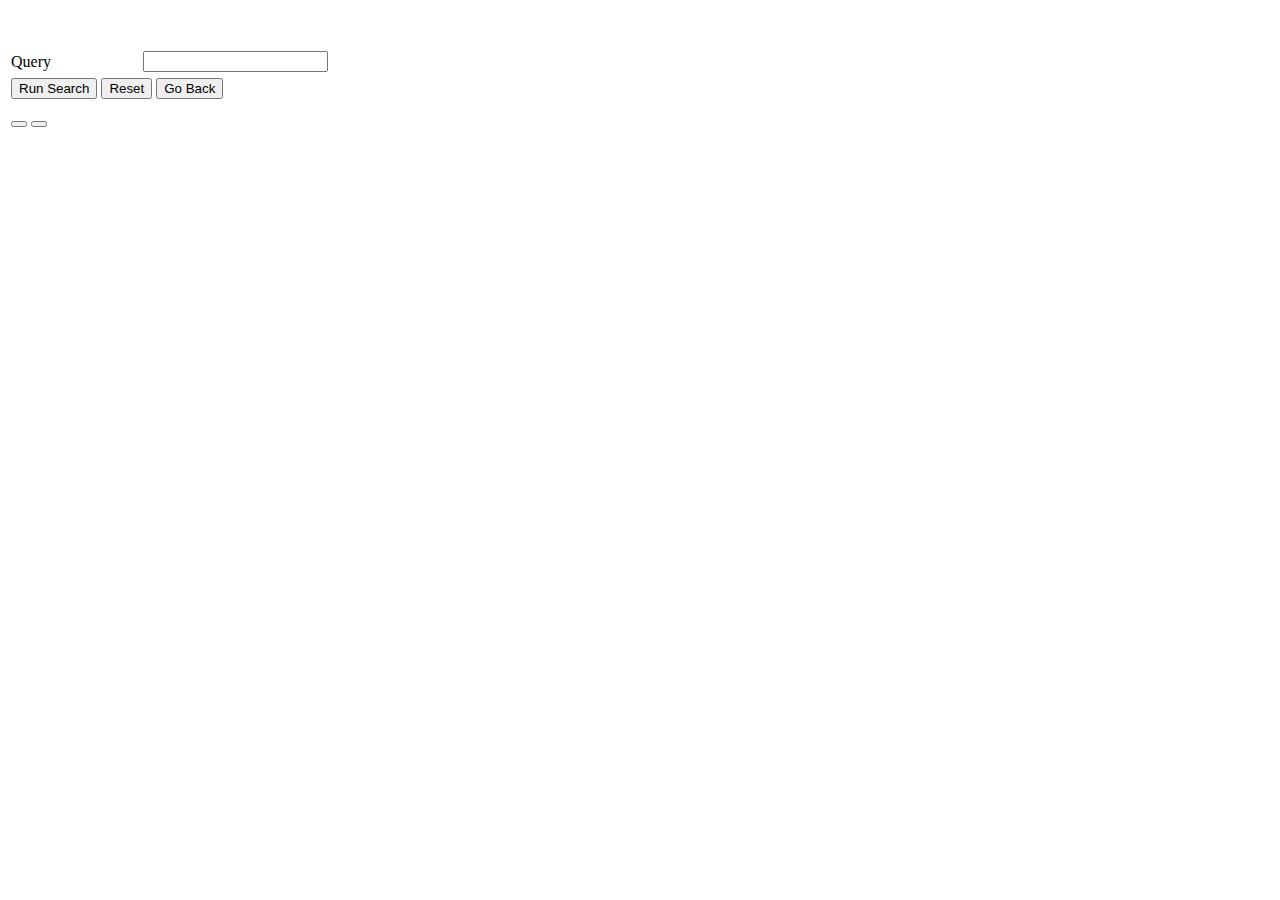
<file: src/main/resources/templates/ldapSearch.html>
<html lang="en" xmlns="http://www.w3.org/1999/xhtml"
      xmlns:th="http://www.thymeleaf.org"
      xmlns:layout="http://www.ultraq.net.nz/thymeleaf/layout"
      xmlns:with="http://www.thymeleaf.org/extras/with"
      layout:decorate="~{layout}"
      with:title="LDAP Search">

    <th:block layout:fragment="content">
        <div class="container">
            <div class="row justify-content-center" style="margin-top: 3rem">
                <form method="post" action="/LDAP/runsearch" th:object="${ldapSearch}">
                    <table class="table table-hover table-borderless">
                        <tbody>
                            <tr>
                                <td style="width:16ch">
                                    <label class="fw-bold col-form-label">Query</label>
                                </td>
                                <td>
                                    <input class="form-control" th:field="*{searchQuery}"
                                           th:classappend="${#fields.hasErrors('searchQuery') ? 'is-invalid' : ''}"/>
                                    <div class="invalid-feedback" th:if="${#fields.hasErrors('searchQuery')}">
                                        <span class="d-block" th:errors="${ldapSearch.searchQuery}"></span>
                                    </div>
                                </td>
                            </tr>
                        </tbody>
                    </table>
                    <div class="d-flex">
                        <table>
                            <tr>
                                <td><button type="submit" class="btn btn-primary">Run Search</button></td>
                                <td><button type="submit" class="btn btn-primary" formaction="/LDAP/search">Reset</button></td>
                                <td><button class="btn btn-primary" onclick="history.back()">Go Back</button></td>
                            </tr>
                        </table>
                        
                    </div>
                </form>
            </div>
            <div class="container">
                <table class="table table-hover table-borderless">
                    <tbody>
                        <tr th:each="map : ${ldapSearch.dns}">
                            <td>
                               <form action="/LDAP/clickdn" method="post" th:object="${ldapSearch}">
                                 <input type="hidden" name="dn" th:value="${map.get('distinguishedname')}"/>
                                 <input type="hidden" name="cn" th:value="${map.get('cn')}"/>
                                 <button type="submit" class="dropdown-item" th:text ="${map.get('distinguishedname')}"></button>
                               </form>
                            </td>
                            <td>
                               <form action="/LDAP/clickcn" method="post" th:object="${ldapSearch}">
                                 <input type="hidden" name="cn" th:value="${map.get('cn')}"/>
                                 <button type="submit" class="dropdown-item" th:text ="${map.get('cn')}"></button>
                               </form>
                            </td>
                        </tr>
                    </tbody>
                </table>
            </div>
            <div class="container">
                <table class="table table-hover table-borderless">
                    <tbody>
                        <tr th:each="key : ${ldapSearch.record.keySet()}">
                            <td th:text ="${key}" ></td>
                            <td th:text ="${ldapSearch.record.get(key)}" ></td>
                        </tr>
                    </tbody>
                </table>
            </div>
        </div>
    </th:block>
</html>
</file>
